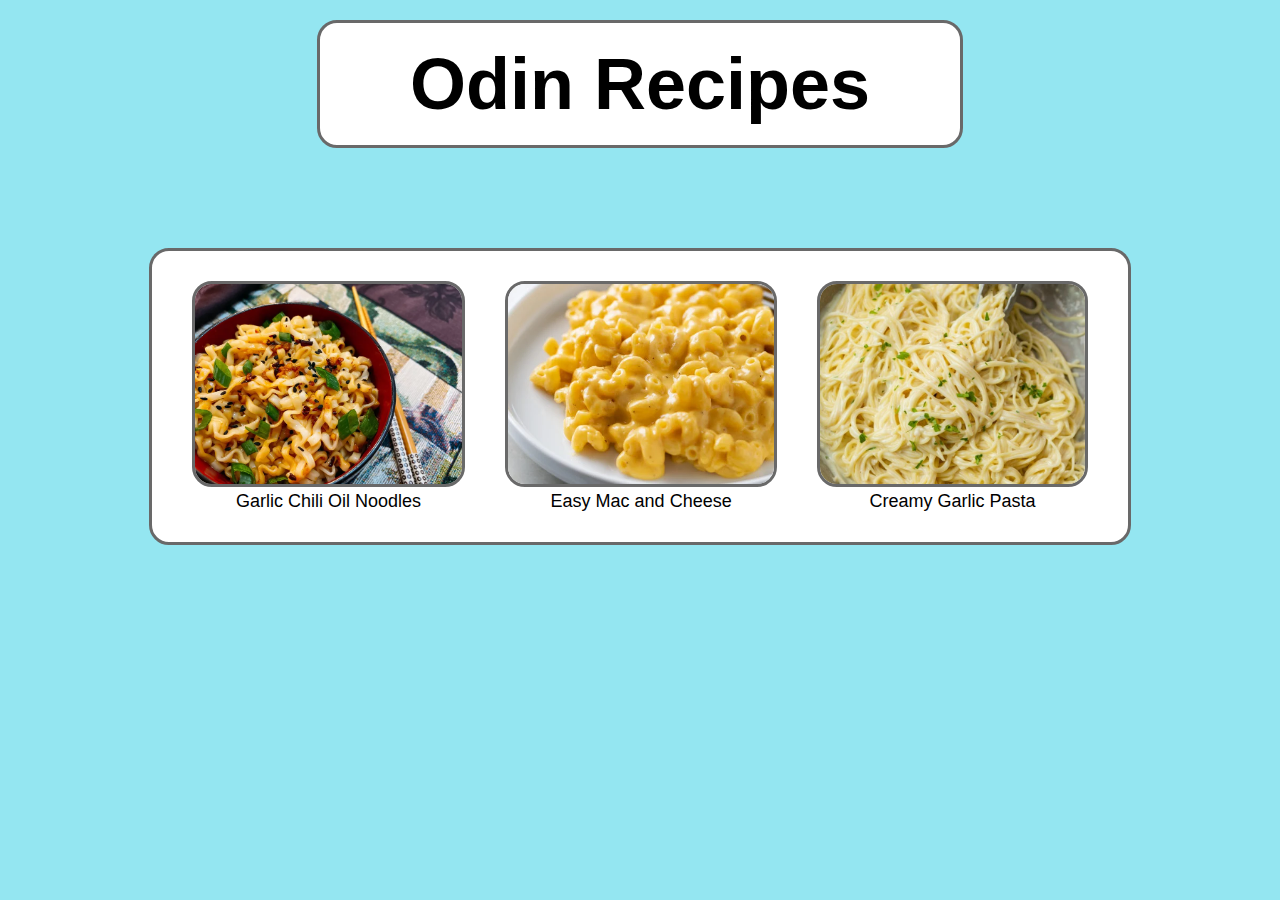
<file: index.html>
<!DOCTYPE html>
<html lang="en">
<head>
    <meta charset="UTF-8">
    <meta name="viewport" content="width=device-width, initial-scale=1.0">
    <link rel="stylesheet" href="styles.css" />
    <title>Odin Recipes</title>
</head>
<body class="mainbody">
    <div>
        <p class="odinhome">Odin Recipes</p>
        <div class="recipe_container">
            <div class="recipe">
                <a href="./recipes/chili-oil-noodles.html" target="_blank"><img class="recipe_pic" src="./recipes/7496389_Garlic-Chili-Oil-Noodles_TheDailyGourmet_4x3-4f3f998ed52d44819901e524e0311722.webp"></a>
                <div class="recipe_name">
                    <a href="./recipes/chili-oil-noodles.html" target="_blank">Garlic Chili Oil Noodles</a>
                </div>
            </div>
            <div class="recipe">
                <a href="./recipes/mac-and-cheese.html" target="_blank"><img class="recipe_pic" src="./recipes/mac-and-cheese.webp"></a>
                <div class="recipe_name">
                    <a href="./recipes/mac-and-cheese.html" target="_blank">Easy Mac and Cheese</a>
                </div>
            </div>
            <div class="recipe">
                <a href="./recipes/creamy-garlic-pasta.html" target="_blank"><img class="recipe_pic" src="./recipes/creamy-garlic-pasta.jpg"></a>
                <div class="recipe_name">
                    <a href="./recipes/creamy-garlic-pasta.html" target="_blank">Creamy Garlic Pasta</a>
                </div>
            </div>
        </div>
    </div>  
</body>
</html>
</file>
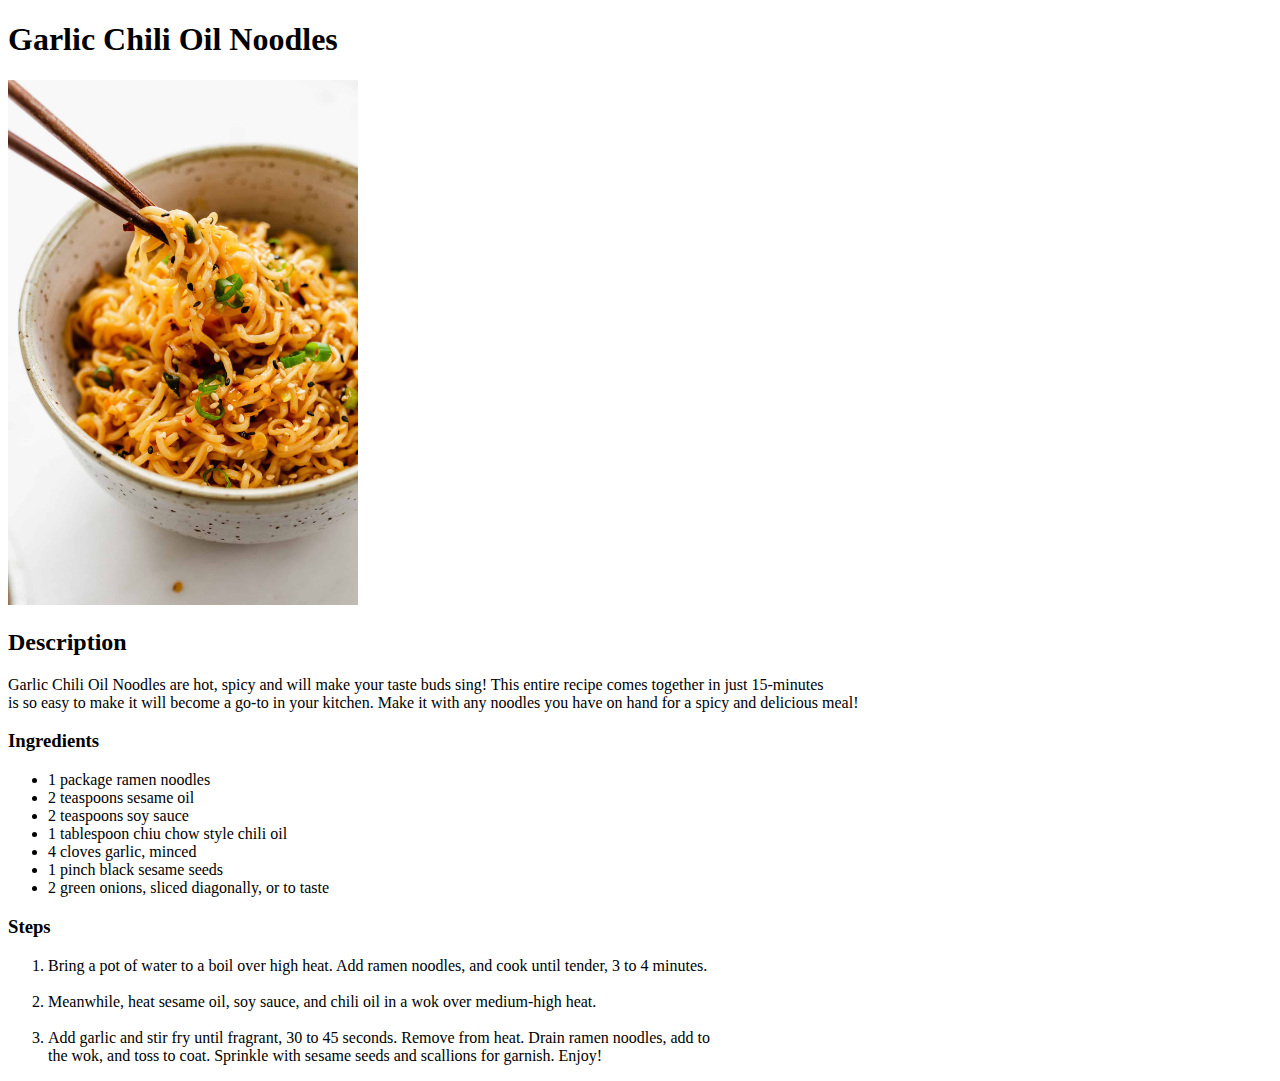
<file: recipes/chili-oil-noodles.html>
<!DOCTYPE html>
<html lang="en">
<head>
    <meta charset="UTF-8">
    <meta name="viewport" content="width=device-width, initial-scale=1.0">
    <title>Garlic Chili Oil Noodles
    </title>
</head>
<body>
    <h1>Garlic Chili Oil Noodles</h1>
    <img src="garlic-chili-oil-noodles.jpg" width="350px" alt="garlic-chili-oil-noodles.jpg">
    <h2>Description</h2>
    <p>Garlic Chili Oil Noodles are hot, spicy and will make your taste buds sing! 
        This entire recipe comes together in just 15-minutes <br> is so easy to make it 
        will become a go-to in your kitchen. Make it with any noodles you have on hand for a 
        spicy and delicious meal!</p>
    <h3>Ingredients</h3>
    <ul>
        <li>1 package ramen noodles</li>
        <li>2 teaspoons sesame oil</li>
        <li>2 teaspoons soy sauce</li>
        <li>1 tablespoon chiu chow style chili oil</li>
        <li>4 cloves garlic, minced</li>
        <li>1 pinch black sesame seeds</li>
        <li>2 green onions, sliced diagonally, or to taste</li>
    </ul>
    <h3>Steps</h3>
    <ol>
        <li>Bring a pot of water to a boil over high heat. Add ramen noodles, and cook until tender, 3 to 4 minutes.</li>
        <br>
        <li>Meanwhile, heat sesame oil, soy sauce, and chili oil in a wok over medium-high heat.</li>
        <br>
        <li>Add garlic and stir fry until fragrant, 30 to 45 seconds. Remove from heat. Drain ramen noodles, add to<br> 
            the wok, and toss to coat. Sprinkle with sesame seeds and scallions for garnish. Enjoy!</li>
    </ol>

</body>
</html>
</file>
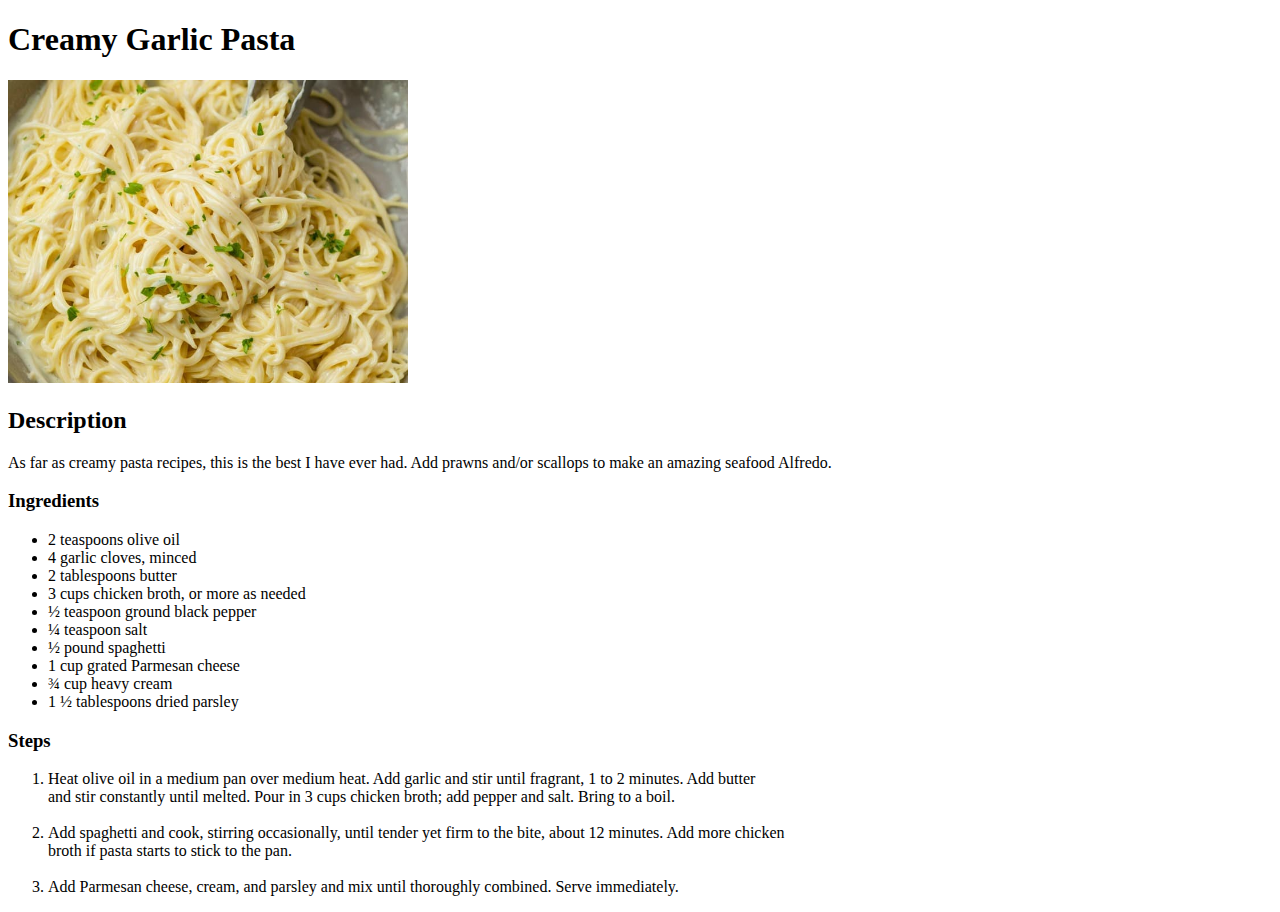
<file: recipes/creamy-garlic-pasta.html>
<!DOCTYPE html>
<html lang="en">
<head>
    <meta charset="UTF-8">
    <meta name="viewport" content="width=device-width, initial-scale=1.0">
    <title>Creamy Garlic Pasta</title>
</head>
<body>
    <h1>Creamy Garlic Pasta</h1>
    <img src="creamy-garlic-pasta.jpg" width="400px" alt="creamy-garlic-pasta.jpg">

    <h2>Description</h2>
    <p>As far as creamy pasta recipes, this is the best I have ever had. Add prawns and/or scallops to make an amazing seafood Alfredo.</p>

    <h3>Ingredients</h3>
    <ul>
        <li>2 teaspoons olive oil</li>
        <li>4 garlic cloves, minced</li>
        <li>2 tablespoons butter</li>
        <li>3 cups chicken broth, or more as needed</li>
        <li>½ teaspoon ground black pepper</li>
        <li>¼ teaspoon salt</li>
        <li>½ pound spaghetti</li>
        <li>1 cup grated Parmesan cheese</li>
        <li>¾ cup heavy cream</li>
        <li>1 ½ tablespoons dried parsley</li>
    </ul>

    <h3>Steps</h3>
    <ol>
        <li>Heat olive oil in a medium pan over medium heat. Add garlic and stir until fragrant, 1 to 2 minutes. Add butter<br>
            and stir constantly until melted. Pour in 3 cups chicken broth; add pepper and salt. Bring to a boil.</li>
        <br>
        <li>Add spaghetti and cook, stirring occasionally, until tender yet firm to the bite, about 12 minutes. Add more chicken<br>
            broth if pasta starts to stick to the pan.</li>
        <br>
        <li>Add Parmesan cheese, cream, and parsley and mix until thoroughly combined. Serve immediately.</li>
    </ol>
</body>
</html>
</file>
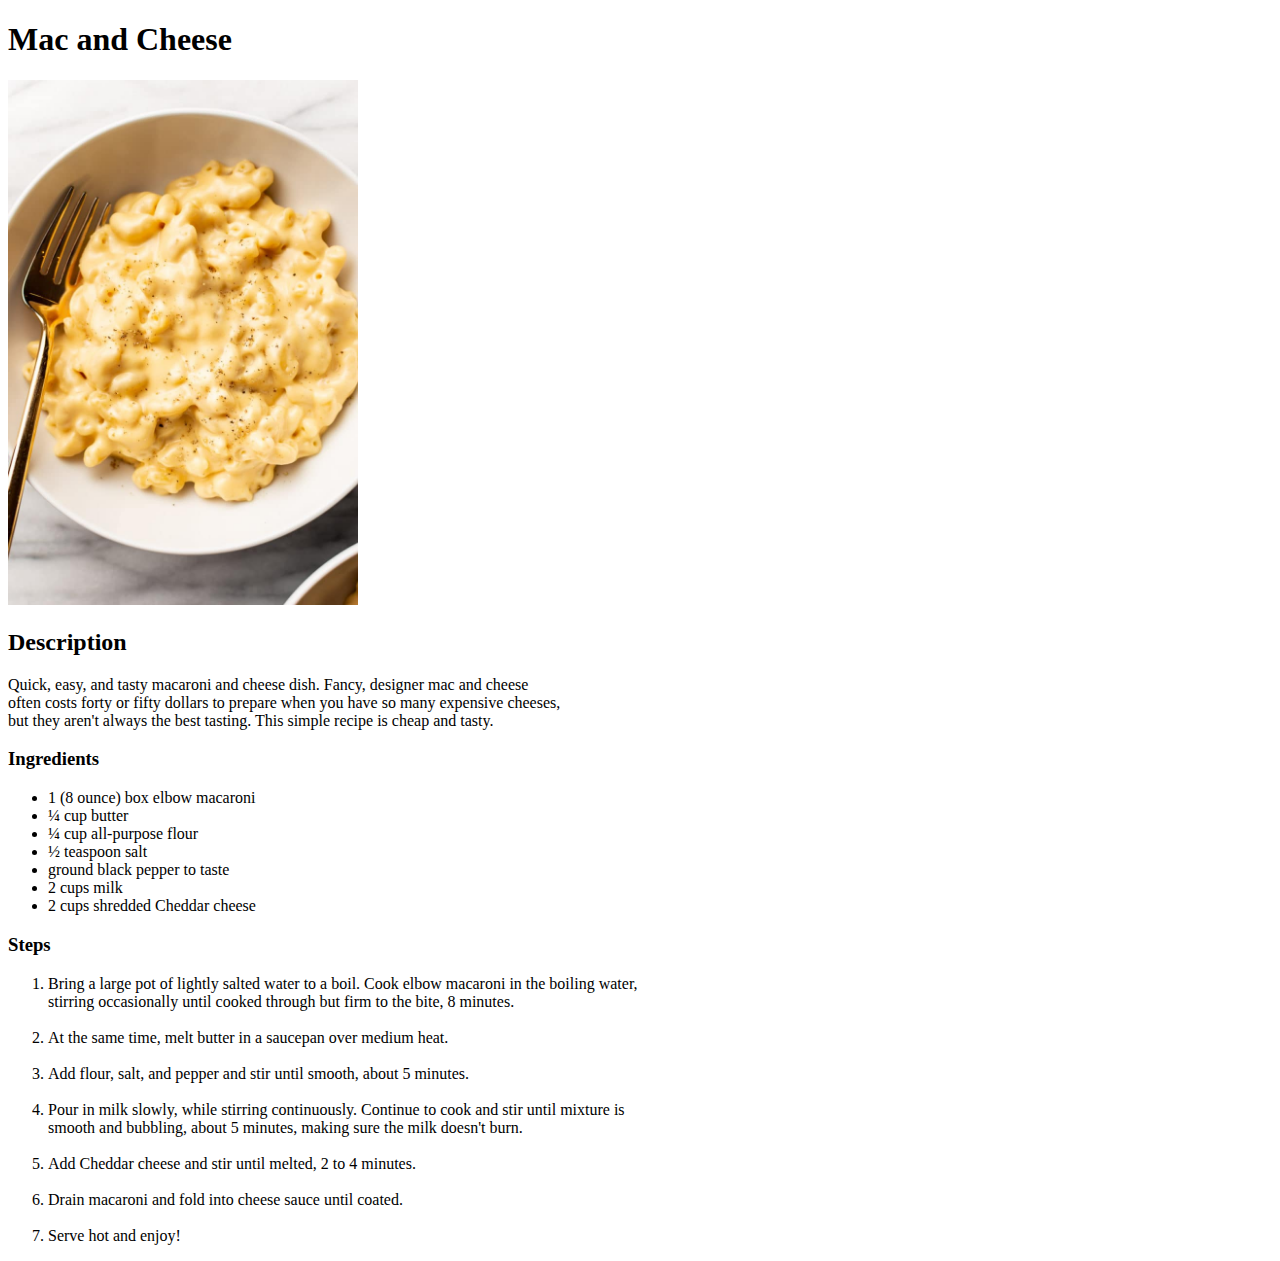
<file: recipes/mac-and-cheese.html>
<!DOCTYPE html>
<html lang="en">
<head>
    <meta charset="UTF-8">
    <meta name="viewport" content="width=device-width, initial-scale=1.0">
    <title>Mac and Cheese</title>
</head>
<body>
    <h1>Mac and Cheese</h1>
    
    <img src="mac-and-cheese.jpg" width="350px" alt="mac-and-cheese.jpg">

    <h2>Description</h2>
    <p>Quick, easy, and tasty macaroni and cheese dish. Fancy, designer mac and cheese <br>
        often costs forty or fifty dollars to prepare when you have so many expensive cheeses,<br>
        but they aren't always the best tasting. This simple recipe is cheap and tasty.</p>

    <h3>Ingredients</h3>
    <ul>
        <li>1 (8 ounce) box elbow macaroni</li>
        <li>¼ cup butter</li>
        <li>¼ cup all-purpose flour</li>
        <li>½ teaspoon salt</li>
        <li>ground black pepper to taste</li>
        <li>2 cups milk</li>
        <li>2 cups shredded Cheddar cheese</li>
    </ul>

    <h3>Steps</h3>
    <ol>
        <li>Bring a large pot of lightly salted water to a boil. Cook elbow macaroni in the boiling water,<br>
            stirring occasionally until cooked through but firm to the bite, 8 minutes.</li>
        <br>
        <li>At the same time, melt butter in a saucepan over medium heat.</li>
        <br>
        <li>Add flour, salt, and pepper and stir until smooth, about 5 minutes.</li>
        <br>
        <li>Pour in milk slowly, while stirring continuously. Continue to cook and stir until mixture is<br>
            smooth and bubbling, about 5 minutes, making sure the milk doesn't burn.</li>
        <br>
        <li>Add Cheddar cheese and stir until melted, 2 to 4 minutes.</li>
        <br>
        <li>Drain macaroni and fold into cheese sauce until coated.</li>
        <br>
        <li>Serve hot and enjoy!</li>
    </ol>
</body>
</html>
</file>
<file: styles.css>
* {
    font-family: Arial, Helvetica, sans-serif;
}

a:link{
    text-decoration: none; color: black;
}

a:visited{
    text-decoration: none; color: black;
}

.mainbody {
    background-color: #94e6f1;
    
}

.odinhome {
    font-size: 72px; font-weight: 600; text-align: center; color: black;
    background-color: white; margin: 20px auto; margin-bottom: 100px; width: 600px;
    border-radius: 20px; padding: 20px;border-style: solid; 
    border-color:dimgray;
}

.recipe_container{
    background-color: white; display: flex; margin: auto; width: max-content;
    padding: 20px; border-radius: 20px;border-style: solid; 
    border-color:dimgray;
}

.recipe{
    margin: 10px 20px;
}

.recipe_pic{
    width: auto; height: 200px; border-radius: 20px; border-style: solid; 
    border-color:dimgray;
}

.recipe_name{
    text-align: center; font-size: large;
}
</file>
